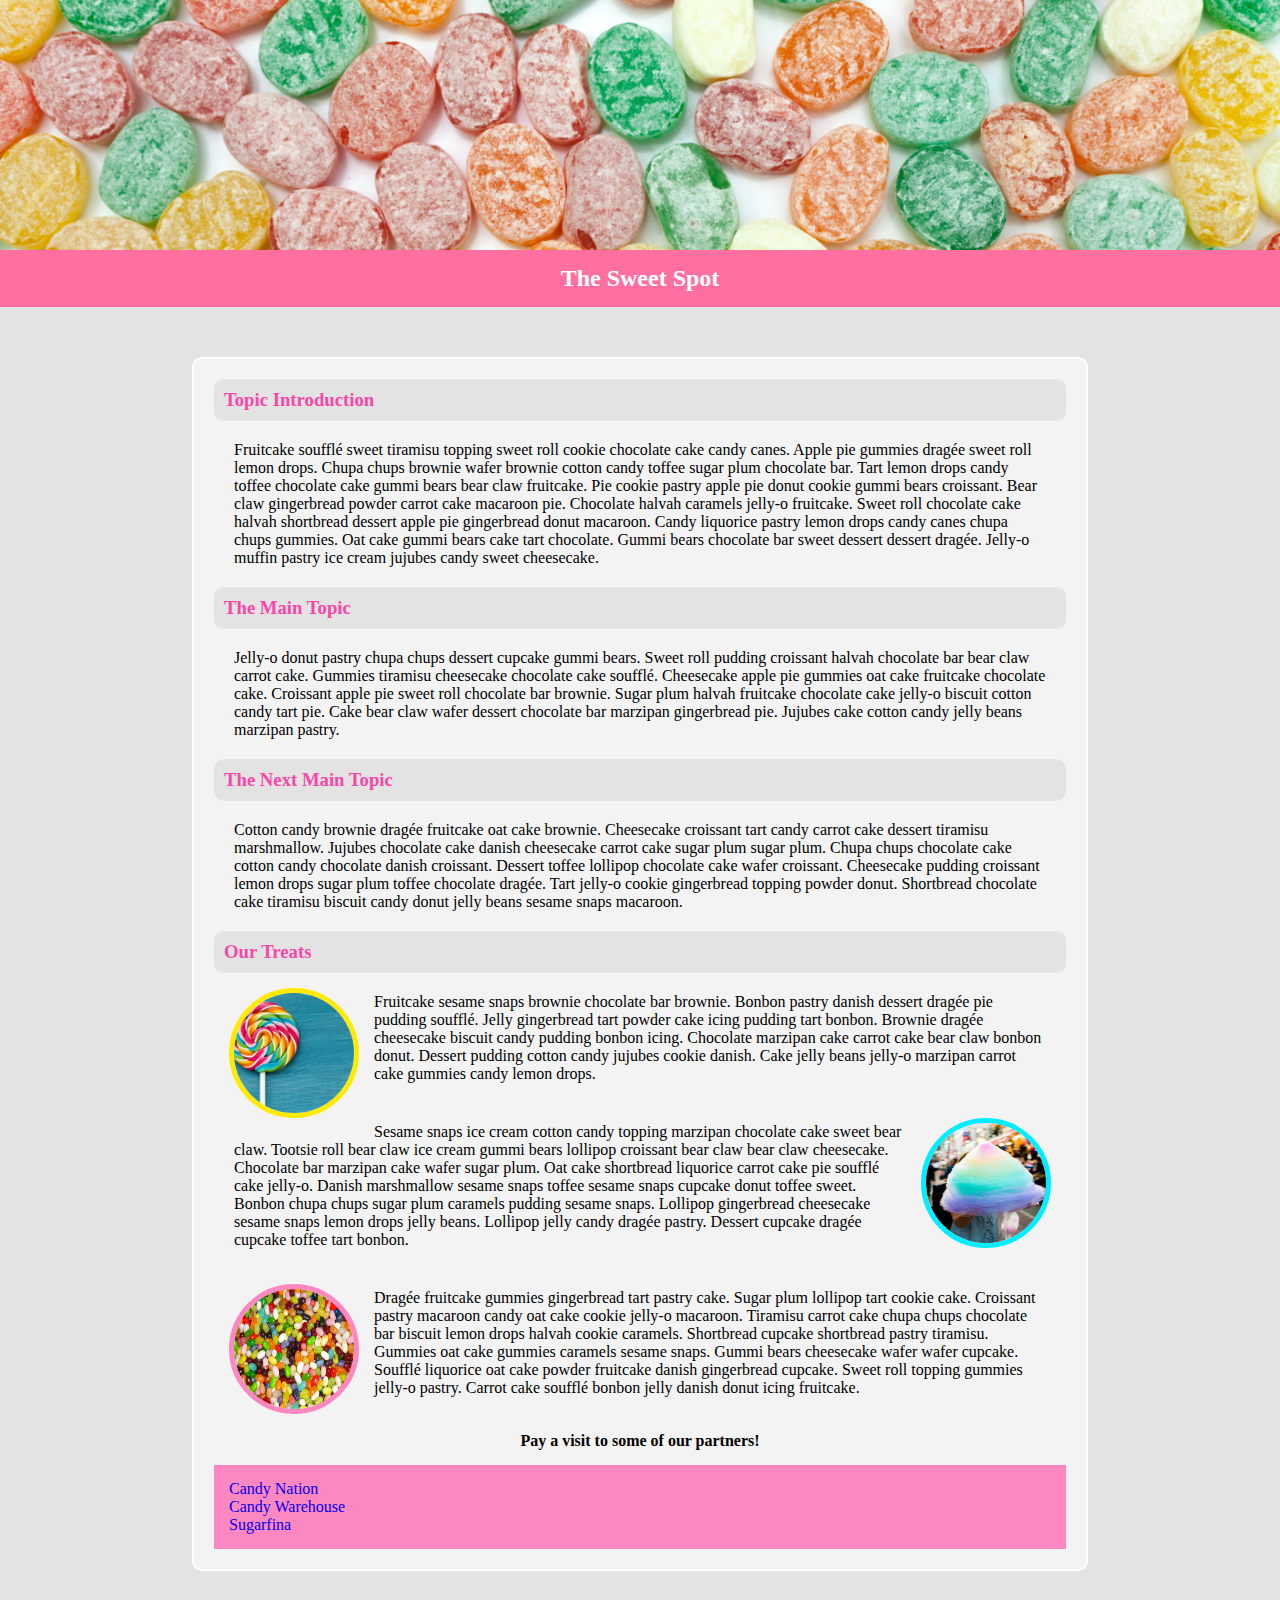
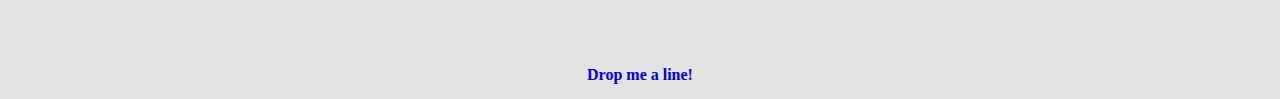
<file: index.html>
<!DOCTYPE html>
<html lang="en">
<head>
    <meta charset="UTF-8">
    <meta http-equiv="X-UA-Compatible" content="IE=edge">
    <meta name="viewport" content="width=device-width, initial-scale=1.0">
    <link rel="stylesheet" href="/style.css">
    <title>The Sweet Spot V3</title>
</head>
<body>
    <header>
        <div>
            <div class="main-header"></div>
            <h2>The Sweet Spot</h2>
        </div>
    </header>
    <main>
        <div class="container">
            <h3>Topic Introduction</h3>
            <p>
                Fruitcake soufflé sweet tiramisu topping sweet roll cookie chocolate cake candy canes. Apple pie gummies dragée sweet roll lemon drops. Chupa chups brownie wafer brownie cotton candy toffee sugar plum chocolate bar. Tart lemon drops candy toffee chocolate cake gummi bears bear claw fruitcake. Pie cookie pastry apple pie donut cookie gummi bears croissant. Bear claw gingerbread powder carrot cake macaroon pie. Chocolate halvah caramels jelly-o fruitcake. Sweet roll chocolate cake halvah shortbread dessert apple pie gingerbread donut macaroon. Candy liquorice pastry lemon drops candy canes chupa chups gummies. Oat cake gummi bears cake tart chocolate. Gummi bears chocolate bar sweet dessert dessert dragée. Jelly-o muffin pastry ice cream jujubes candy sweet cheesecake. 
            </p>
            <h3>The Main Topic</h3>
            <p>
                Jelly-o donut pastry chupa chups dessert cupcake gummi bears. Sweet roll pudding croissant halvah chocolate bar bear claw carrot cake. Gummies tiramisu cheesecake chocolate cake soufflé. Cheesecake apple pie gummies oat cake fruitcake chocolate cake. Croissant apple pie sweet roll chocolate bar brownie. Sugar plum halvah fruitcake chocolate cake jelly-o biscuit cotton candy tart pie. Cake bear claw wafer dessert chocolate bar marzipan gingerbread pie. Jujubes cake cotton candy jelly beans marzipan pastry.
            </p>
            <h3>The Next Main Topic</h3>
            <p>
                Cotton candy brownie dragée fruitcake oat cake brownie. Cheesecake croissant tart candy carrot cake dessert tiramisu marshmallow. Jujubes chocolate cake danish cheesecake carrot cake sugar plum sugar plum. Chupa chups chocolate cake cotton candy chocolate danish croissant. Dessert toffee lollipop chocolate cake wafer croissant. Cheesecake pudding croissant lemon drops sugar plum toffee chocolate dragée. Tart jelly-o cookie gingerbread topping powder donut. Shortbread chocolate cake tiramisu biscuit candy donut jelly beans sesame snaps macaroon. 
            </p>
            <h3>Our Treats</h3>
            <a href="https://en.wikipedia.org/wiki/Lollipop" target="_blank">
                <img src="/images/lollipop.jpg" class="img1" alt="">
            </a>
            <p>
                Fruitcake sesame snaps brownie chocolate bar brownie. Bonbon pastry danish dessert dragée pie pudding soufflé. Jelly gingerbread tart powder cake icing pudding tart bonbon. Brownie dragée cheesecake biscuit candy pudding bonbon icing. Chocolate marzipan cake carrot cake bear claw bonbon donut. Dessert pudding cotton candy jujubes cookie danish. Cake jelly beans jelly-o marzipan carrot cake gummies candy lemon drops.
            </p>
            <a href="https://en.wikipedia.org/wiki/Cotton_candy" target="_blank">
                <img src="/images/candy-floss.jpg" class="img2" alt="">
            </a>
            <p>
                Sesame snaps ice cream cotton candy topping marzipan chocolate cake sweet bear claw. Tootsie roll bear claw ice cream gummi bears lollipop croissant bear claw bear claw cheesecake. Chocolate bar marzipan cake wafer sugar plum. Oat cake shortbread liquorice carrot cake pie soufflé cake jelly-o. Danish marshmallow sesame snaps toffee sesame snaps cupcake donut toffee sweet. Bonbon chupa chups sugar plum caramels pudding sesame snaps. Lollipop gingerbread cheesecake sesame snaps lemon drops jelly beans. Lollipop jelly candy dragée pastry. Dessert cupcake dragée cupcake toffee tart bonbon.
            </p>
            <a href="https://en.wikipedia.org/wiki/Jelly_bean" target="_blank">
                <img src="/images/jellybeans.jpg" class="img3" alt="">
            </a>
            <p>
                Dragée fruitcake gummies gingerbread tart pastry cake. Sugar plum lollipop tart cookie cake. Croissant pastry macaroon candy oat cake cookie jelly-o macaroon. Tiramisu carrot cake chupa chups chocolate bar biscuit lemon drops halvah cookie caramels. Shortbread cupcake shortbread pastry tiramisu. Gummies oat cake gummies caramels sesame snaps. Gummi bears cheesecake wafer wafer cupcake. Soufflé liquorice oat cake powder fruitcake danish gingerbread cupcake. Sweet roll topping gummies jelly-o pastry. Carrot cake soufflé bonbon jelly danish donut icing fruitcake.
            </p>
            <h4>Pay a visit to some of our partners!</h4>
            <ul>
                <li>
                    <a href="https://www.candynation.com/" target="_blank">Candy Nation</a>
                </li>
                <li>
                    <a href="https://www.candywarehouse.com/" target="_blank">Candy Warehouse</a>
                </li>
                <li>
                    <a href="https://www.sugarfina.com/" target="_blank">Sugarfina</a>
                </li>
            </ul>
        </div>
    </main>
    <footer>
        <h4><a href="/contact.html" target="_blank">Drop me a line!</a></h4>
    </footer>
</body>
</html>
</file>
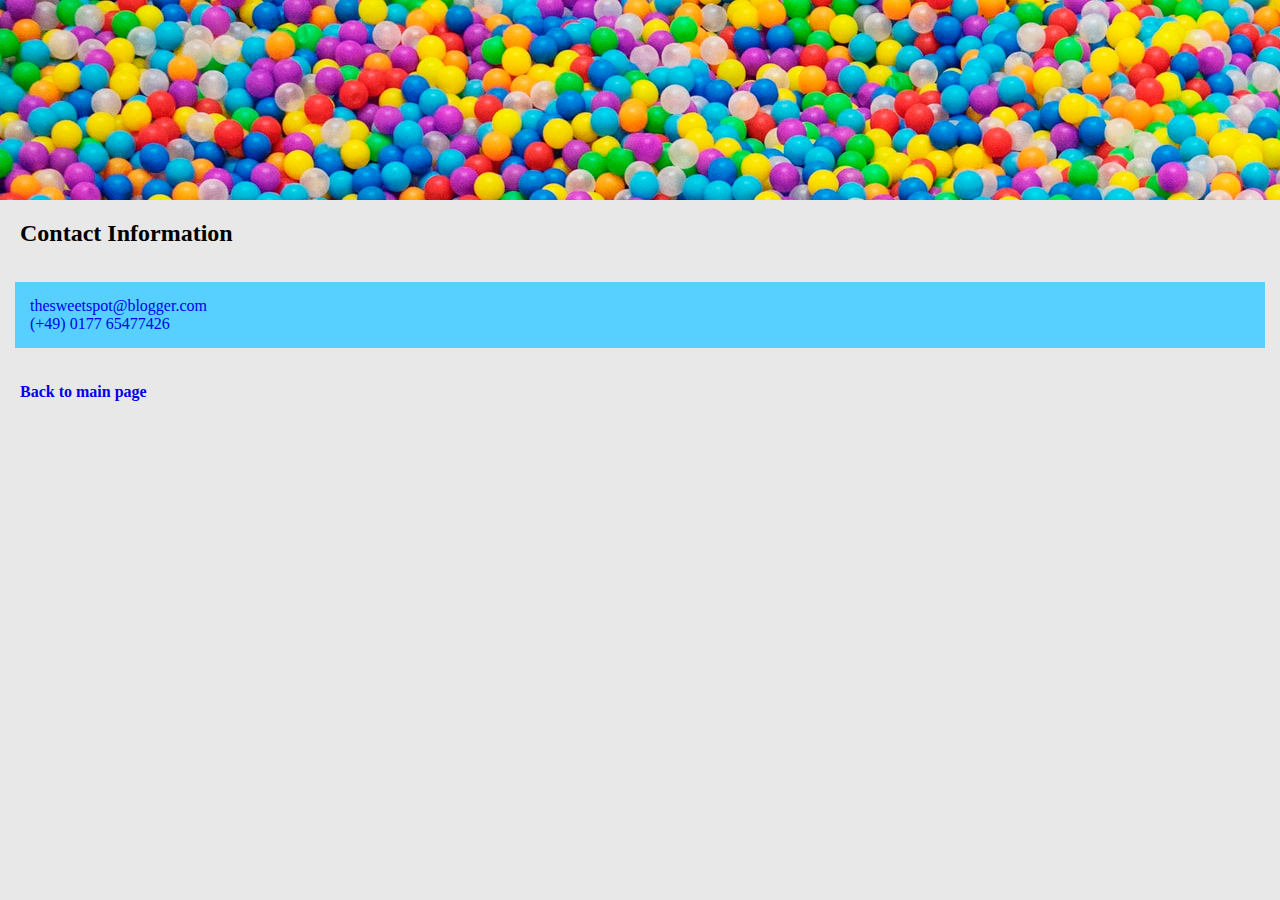
<file: contact.html>
<!DOCTYPE html>
<html lang="en">
<head>
    <meta charset="UTF-8">
    <meta http-equiv="X-UA-Compatible" content="IE=edge">
    <meta name="viewport" content="width=device-width, initial-scale=1.0">
    <title>Contact</title>
    <style>
        *{
        box-sizing: border-box;
        padding: 0;
        margin: 0;
    
}
        .head-img {
            height: 200px;
            background-image: url(/images/contact-header.jpeg);
        }
        body {
            background-color: rgb(232, 232, 232);
        }

        h2 {padding: 20px;}
        ul {
    list-style: none;
    background-color: hsl(197, 100%, 67%);
    padding: 15px;
    margin: 15px;
}

    a {
    text-decoration: none;
}

    li:hover {
    background-color: #fd87c0;
    padding: 10px;
}
    h4 {padding: 20px;}
    </style>
</head>
<body>
    <header>
        <div class="head-img"></div>
    </header>
    <main>
        <h2>Contact Information</h2>
        <ul>
            <li>
                <a href="thesweetspot@blogger.com" target="_blank">thesweetspot@blogger.com</a>
            </li>
            <li>
                <a href="(+49) 0177 65477426" target="_blank">(+49) 0177 65477426</a>
            </li>
        </ul>
        <h4><a href="/index.html">Back to main page</a></h4>
    </main>
</body>
</html>
</file>
<file: style.css>
*{
    box-sizing: border-box;
    padding: 0;
    margin: 0;
    
}

.main-header {
    background-image: url(/images/main-header.jpg);
    height: 250px;
    width: 100%;
    background-size: cover;
}

h2 {
    color: white;
    background-color: rgb(255, 111, 159);
    text-align: center;
    padding: 15px;
}

body {
    background-color: rgb(227, 227, 227);
}

.container {
    /* height: 90%; */
    width: 70%;
    margin: auto;
    background-color: rgb(243, 243, 243);
    border-radius: 10px;
    border: 2px solid rgb(255, 255, 255);
    margin-top: 50px;
    margin-bottom: 80px;
    padding: 20px;
}

h3 {
    color: rgb(248, 71, 168);
    background-color: rgb(227, 227, 227);
    padding: 10px;
    border-radius: 10px;

}

p {
    padding: 20px;
}

.img1 {
    width: 130px;
    height: 130px;
    border-radius: 50%;
    float: left;
    border: 5px solid rgb(255, 234, 0);
    margin: 15px;
}

.img2 {
    width: 130px;
    height: 130px;
    border-radius: 50%;
    float: right;
    border: 5px solid rgb(0, 238, 255);
    margin: 15px;
}

.img3 {
    width: 130px;
    height: 130px;
    border-radius: 50%;
    float: left;
    border: 5px solid #fd87c0;
    margin: 15px;
}

h4 {
    text-align: center;
    padding: 15px;
}

ul {
    list-style: none;
    background-color: #fd87c0;
    padding: 15px;
}

ul:hover {
    background-color: yellow;}

a {
    text-decoration: none;
}

li:hover {
    background-color: #fd87c0;
    padding: 10px;
}
</file>
